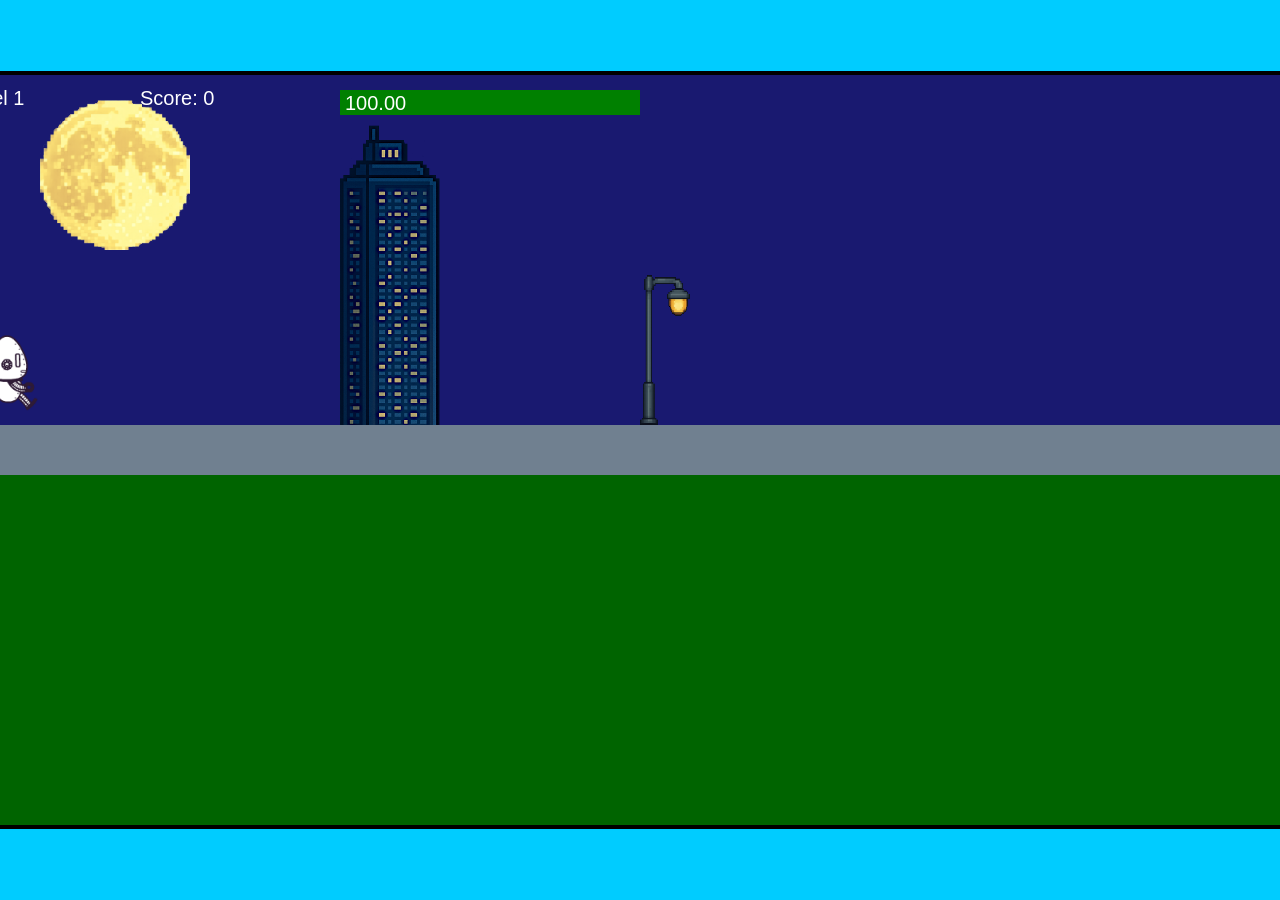
<file: fsd-projects/runtime/index.html>
<!DOCTYPE html>
<html lang="en">
  <head>
    <meta charset="UTF-8" />
    <meta name="viewport" content="width=device-width, initial-scale=1.0" />
    <title>Runtime Neo</title>
    <link rel="stylesheet" href="runtime.css" />
    <script src="https://code.jquery.com/jquery-3.1.0.js"></script>
    <script src="setup.js"></script>
    <script src="levels.js"></script>
    <script src="scenery.js"></script>
    <script src="student.js"></script>
    <script src="main.js"></script>
  </head>
  <body id="body">
    <canvas id="gameCanvas" width="1400" height="750"></canvas>
    <img id="player" src="images/halle.png" />
    <img id="projectile" src="images/projectile.png" />
    <img id="basicPlatform" src="images/interactable/basicPlatform.png" />
    <img id="spikes" src="images/interactable/spikes.png" />
    <img id="bug" src="images/interactable/bug.png" />
    <img id="healthUp" src="images/interactable/healthUp.png" />
    <img id="flag" src="images/interactable/flag.png" />
    <img id="moon" src="images/backgrounds/moon.png" />
    <img id="building" src="images/backgrounds/building.png" />
    <img id="lamp" src="images/backgrounds/lamp.png" />
  </body>
</html>
</file>
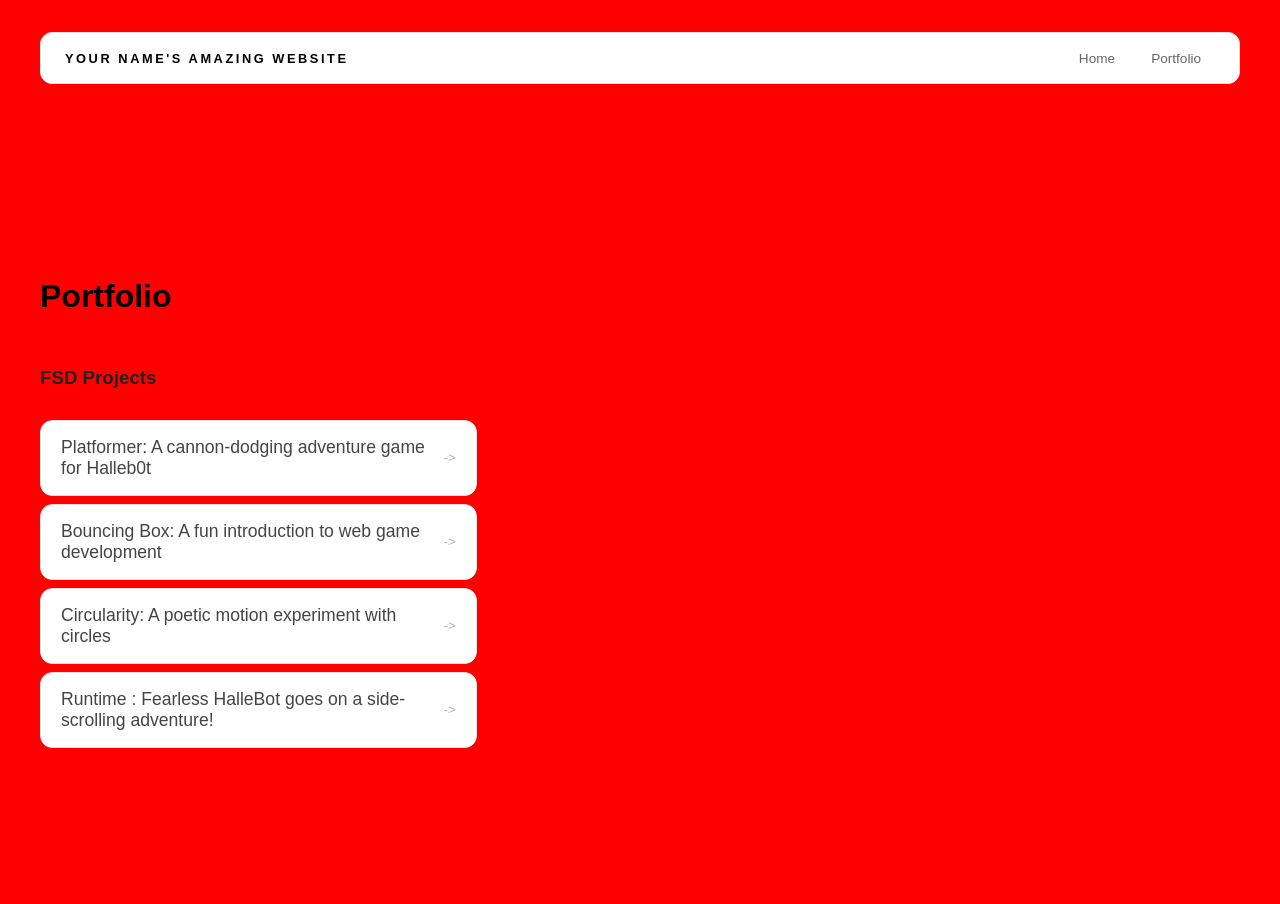
<file: portfolio.html>
<!DOCTYPE html>
<html>

<head>
  <title>Your Name's Website</title>
  <link rel="stylesheet" href="style.css" />
</head>

<body>
  <!-- All content goes here -->
  <div id="all-contents">
    <nav>
      <h1>Your Name's Amazing Website</h1>
      <ul id="nav-ul">
        <li class="nav-li">
          <a href="index.html">Home</a>
        </li>

        <li class="nav-li">
          <a href="portfolio.html">Portfolio</a>
        </li>
      </ul>
    </nav>

    <main>
      <div class="content">
        <h1>Portfolio</h1>
        <h3>FSD Projects</h3>
        <ul id="portfolio">
          <li>
            <a href="fsd-projects/platformer/">Platformer: A cannon-dodging adventure game for Halleb0t</a>
          </li>
          <li>
            <a href="fsd-projects/bouncing-box/">Bouncing Box: A fun introduction to web game development</a>
          </li>
          <li>
            <a href="fsd-projects/circularity/">Circularity: A poetic motion experiment with circles</a>
          </li>
          <li>
            <a href="fsd-projects/runtime/">Runtime : Fearless HalleBot goes on a side-scrolling adventure!</a>
          </li>
        </ul>

        <!-- ASD Projects will go here -->

      </div>
    </main>
  </div>
</body>

</html>
</file>
<file: fsd-projects/runtime/runtime.css>
/* runtime.css */
/* Styles for Runtime Neo auto-runner game */

img {
  display: none;
}

#gameCanvas {
  position: absolute;
  border: 4px solid #000;
  top: 50%;
  left: 50%;
  transform: translate(-50%, -50%);
}

body {
  margin: 0;
  background-color: #00ccff;
  font-family: Arial, sans-serif;
  text-align: center;
  overflow: hidden;
}
</file>
<file: style.css>
* {
  box-sizing: border-box;
}

body {
  margin: 0;
  background: red;
  color: #222;
  font-family: "Helvetica Neue", Arial, sans-serif;
}

#all-contents {
  max-width: 1500px;
  min-height: 100vh;
  margin: 0 auto;
  padding: 32px 40px;
}

main {
  display: grid;
  grid-template-columns: minmax(220px, 1fr) minmax(420px, 1.6fr);
  align-items: center;
  min-height: calc(100vh - 160px);
  gap: clamp(32px, 5vw, 80px);
}

.sidebar {
  width: 100%;
}

.content {
  display: flex;
  flex-direction: column;
  align-items: flex-start;
  gap: 12px;
}

h2 {
  margin: 0;
  font-size: clamp(4rem, 10vw, 7rem);
  line-height: 0.9;
  font-weight: 900;
  letter-spacing: -0.04em;
  text-transform: uppercase;
  color: #000;
}

.content > p {
  margin: 0;
  color: #999;
  font-size: 0.9rem;
  text-transform: uppercase;
  letter-spacing: 0.15em;
  line-height: 1.4;
}

#interests {
  margin-top: 32px;
  width: 100%;
}

#interests h3 {
  margin: 0 0 12px;
  font-size: 0.75rem;
  font-weight: 700;
  text-transform: uppercase;
  letter-spacing: 0.2em;
  color: #aaa;
}

#interests ul {
  list-style: none;
  margin: 0;
  padding: 0;
  display: flex;
  flex-wrap: wrap;
  gap: 8px;
}

#interests li {
  color: #555;
  font-size: 1rem;
  font-weight: 600;
  padding: 10px 20px;
  background: #fff;
  border: 1px solid #ddd;
  border-radius: 100px;
  transition:
    background 0.25s ease,
    color 0.25s ease,
    transform 0.25s ease;
  cursor: default;
}

#interests li:hover {
  background: #000;
  color: #fff;
  border-color: #000;
  transform: translateY(-2px);
}

.sidebar-img {
  width: 100%;
  max-width: 760px;
  aspect-ratio: 3 / 4;
  object-fit: cover;
  display: block;
  border-radius: 16px;
  filter: grayscale(100%);
  box-shadow: 0 8px 30px rgba(0, 0, 0, 0.12);
  transition:
    filter 0.4s ease,
    transform 0.4s ease,
    box-shadow 0.4s ease;
}

.sidebar-img:hover {
  filter: grayscale(0%);
  transform: translateY(-4px);
  box-shadow: 0 16px 40px #0000002e;
}

nav {
  display: flex;
  justify-content: space-between;
  align-items: center;
  margin-bottom: 48px;
  padding: 16px 24px;
  background: #fff;
  border: 1px solid #e0e0e0;
  border-radius: 12px;
}

nav h1 {
  margin: 0;
  font-size: 0.8rem;
  font-weight: 700;
  text-transform: uppercase;
  letter-spacing: 0.2em;
  color: #000;
}

#nav-ul {
  list-style: none;
  display: flex;
  gap: 8px;
  margin: 0;
  padding: 0;
}

.nav-li a {
  color: #666;
  text-decoration: none;
  font-size: 0.85rem;
  font-weight: 500;
  padding: 6px 14px;
  border-radius: 8px;
  transition:
    background 0.25s ease,
    color 0.25s ease;
}

.nav-li a:hover {
  background: #000;
  color: #fff;
}



/* Portfolio styles */
.content h1 {
  color: black;
}

#portfolio {
  list-style: none;
  margin: 0;
  padding: 0;
  width: 100%;
  display: flex;
  flex-direction: column;
  gap: 8px;
}

#portfolio li {
  border-radius: 12px;
  overflow: hidden;
}

#portfolio a {
  display: flex;
  justify-content: space-between;
  align-items: center;
  text-decoration: none;
  color: #444;
  padding: 16px 20px;
  font-size: 1.1rem;
  font-weight: 500;
  background: #fff;
  border: 1px solid #e0e0e0;
  border-radius: 12px;
  transition: background 0.25s ease, color 0.25s ease, transform 0.25s ease;
}

#portfolio a:hover {
  background: #000;
  color: #fff;
  transform: translateX(4px);
}

#portfolio a::after {
  content: "->";
  font-size: 0.85rem;
  opacity: 0.4;
  transition: opacity 0.25s ease;
  white-space: nowrap;
}

#portfolio a:hover::after {
  opacity: 1;
}
</file>
